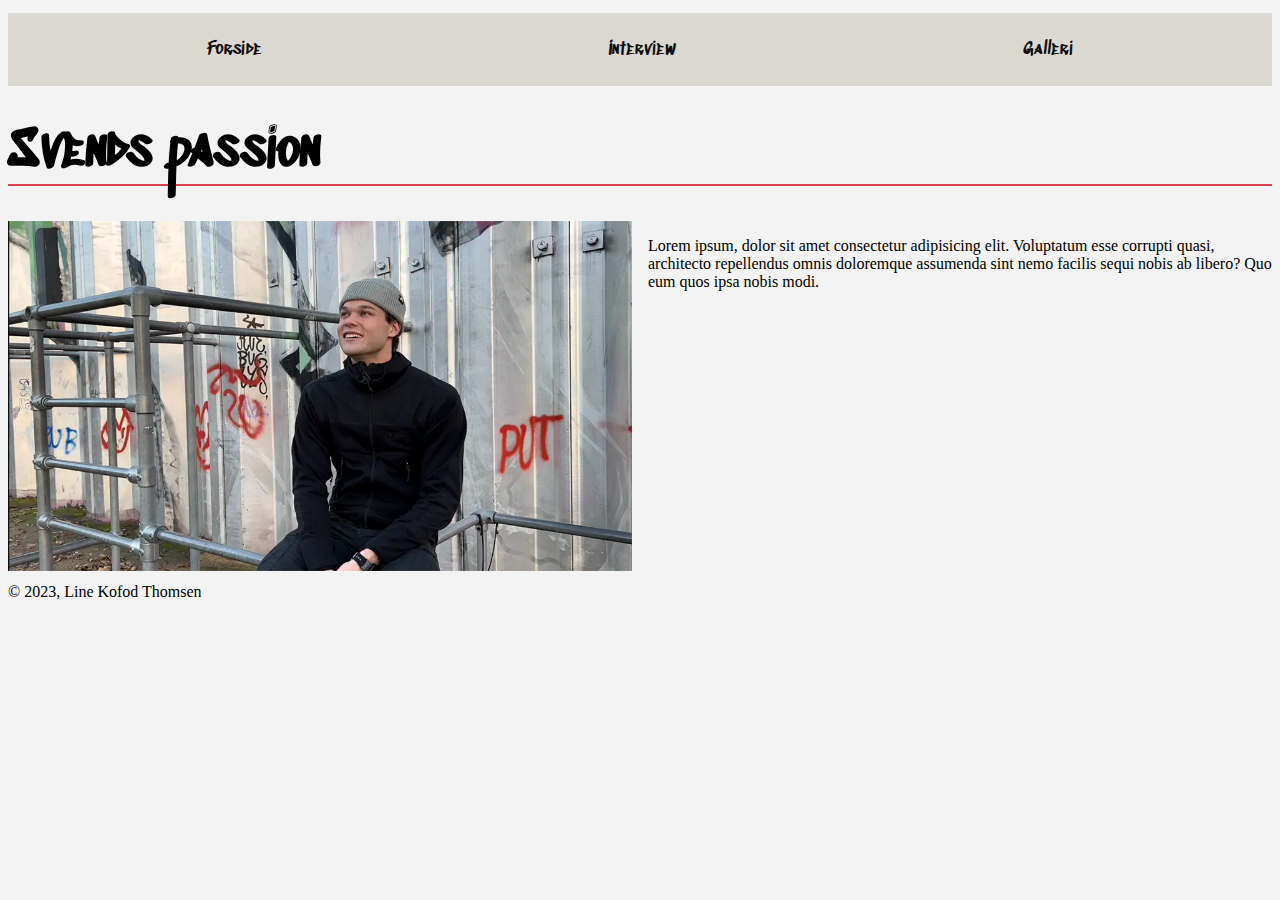
<file: index.html>
<!DOCTYPE html>
<html lang="en">
  <head>
    <meta charset="UTF-8" />
    <meta name="viewport" content="width=device-width, initial-scale=1.0" />
    <link rel="stylesheet" href="style.css" />
    <title>Videosite</title>
  </head>
  <body>
    <header>
      <nav>
        <ul>
          <li>
            <a href="index.html">Forside</a>
          </li>
          <li><a href="interview.html">Interview</a></li>
          <li><a href="galleri.html">Galleri</a></li>
        </ul>
      </nav>
    </header>
    <main>
      <h1>Svends passion</h1>
      <section class="grid_1-1">
        <img src="imgs/svend3.webp" alt="Svend der smiler." />
        <p>
          Lorem ipsum, dolor sit amet consectetur adipisicing elit. Voluptatum
          esse corrupti quasi, architecto repellendus omnis doloremque assumenda
          sint nemo facilis sequi nobis ab libero? Quo eum quos ipsa nobis modi.
        </p>
        <!-- <div class="beige_color"></div> -->
      </section>
    </main>
    <footer>© 2023, Line Kofod Thomsen</footer>
  </body>
</html>
</file>
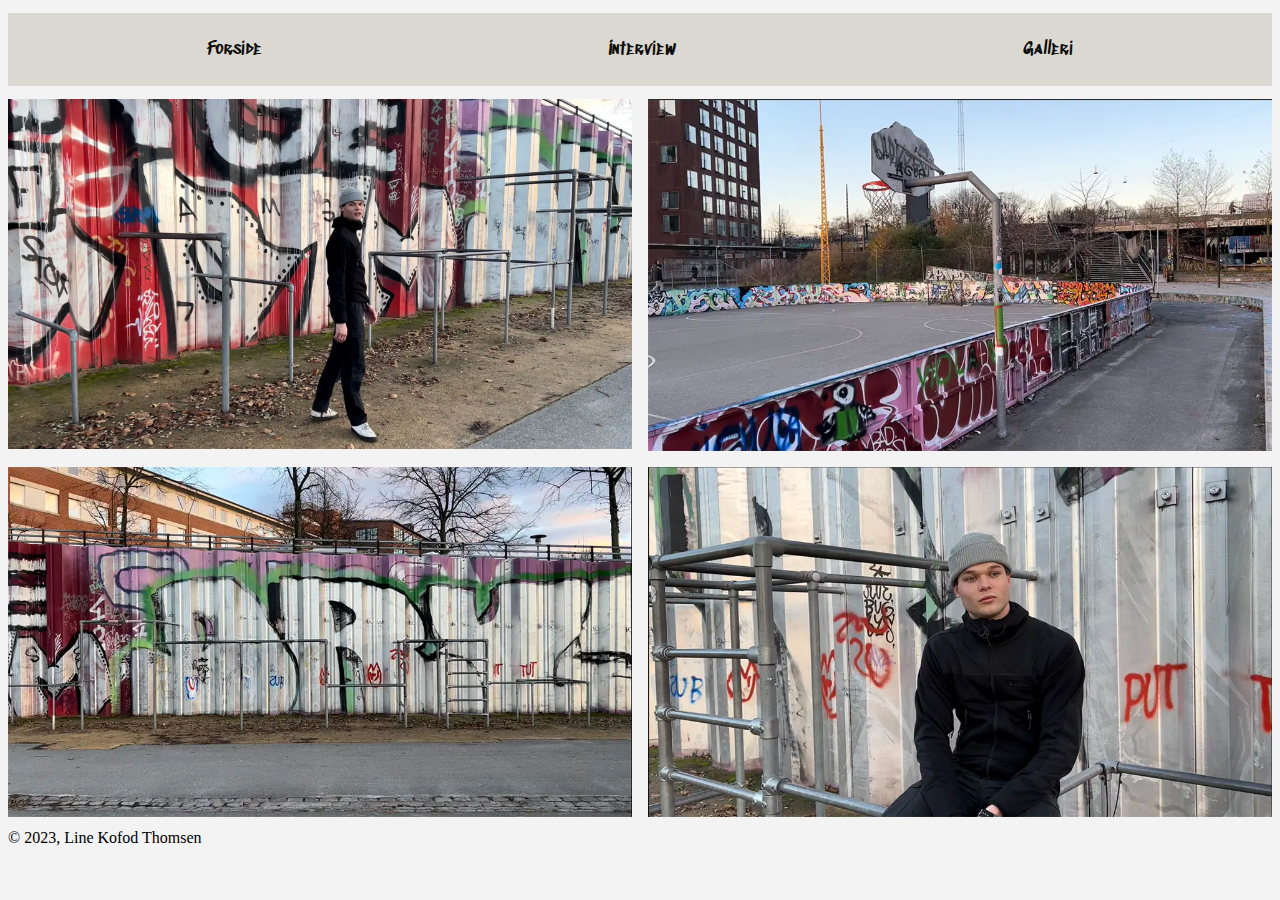
<file: galleri.html>
<!DOCTYPE html>
<html lang="da">
  <head>
    <meta charset="UTF-8" />
    <meta name="viewport" content="width=device-width, initial-scale=1.0" />
    <link rel="stylesheet" href="style.css" />
    <title>Videosite</title>
  </head>
  <body>
    <header>
      <nav>
        <ul>
          <li>
            <a href="index.html">Forside</a>
          </li>
          <li><a href="interview.html">Interview</a></li>
          <li><a href="galleri.html">Galleri</a></li>
        </ul>
      </nav>
    </header>
    <main>
      <section class="grid_1-1">
        <img src="imgs/svend_langtfra.webp" alt="" />
        <img src="imgs/location2.webp" alt="" />
        <img src="imgs/location1.webp" alt="" />
        <img src="imgs/svend1.webp" alt="" />
      </section>
    </main>
    <footer>© 2023, Line Kofod Thomsen</footer>
  </body>
</html>
</file>
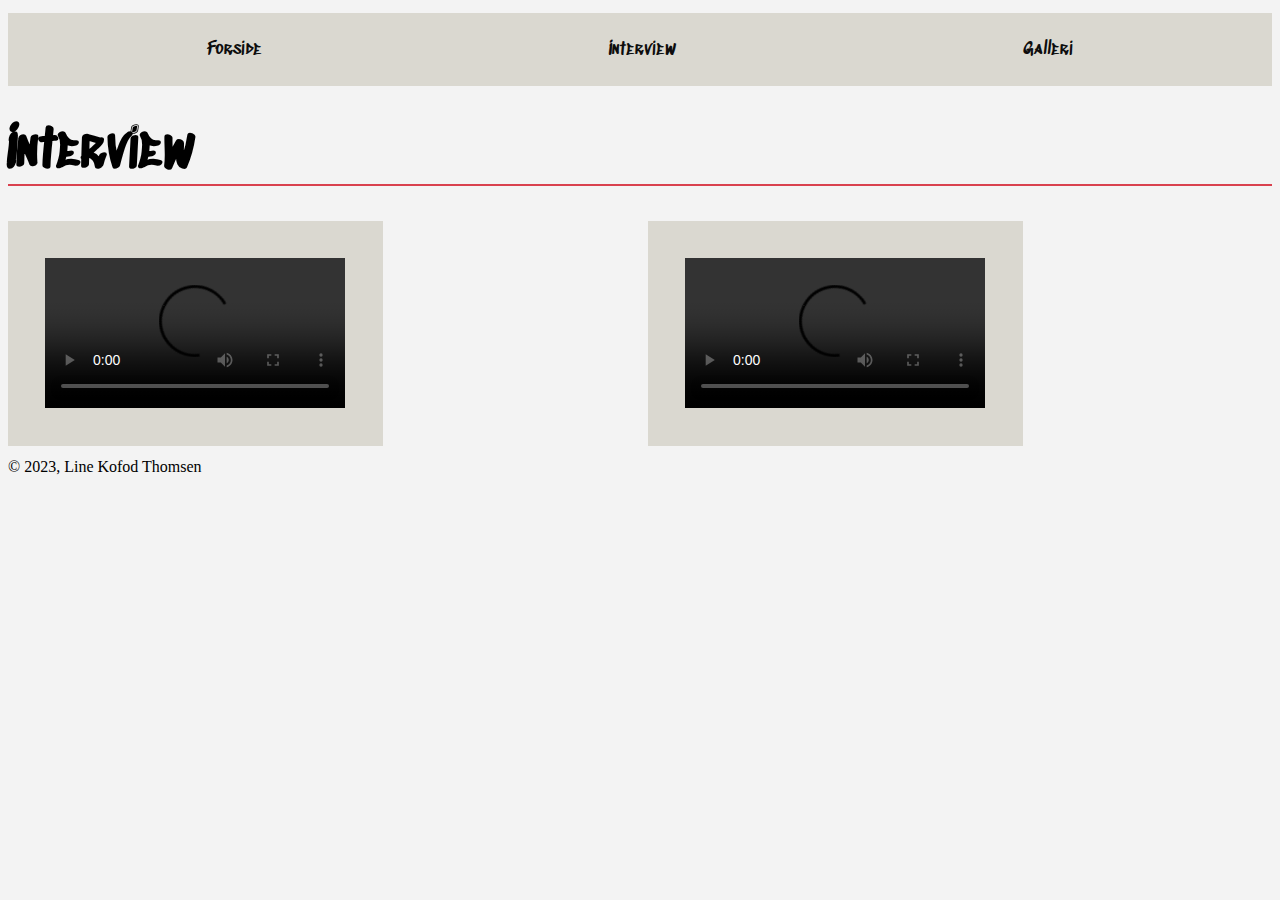
<file: interview.html>
<!DOCTYPE html>
<html lang="en">
  <head>
    <meta charset="UTF-8" />
    <meta name="viewport" content="width=device-width, initial-scale=1.0" />
    <link rel="stylesheet" href="style.css" />
    <title>Videosite</title>
  </head>
  <body>
    <header>
      <nav>
        <ul>
          <li>
            <a href="index.html">Forside</a>
          </li>
          <li><a href="interview.html">Interview</a></li>
          <li><a href="grafik.html">Galleri</a></li>
        </ul>
      </nav>
    </header>
    <main>
      <h1>Interview</h1>
      <section class="grid_1-1">
        <video class="beige_color" src="" controls></video>
        <video class="beige_color" src="" controls></video>
      </section>
    </main>
    <footer>© 2023, Line Kofod Thomsen</footer>
  </body>
</html>
</file>
<file: style.css>
:root {
    --backgroundColor: #F3F3F3;
    --redColor: #D9414E;
    --greyColor: #AEB9BF;
    --beigeColor: #DAD8D0;
    --textColor: #0D0D0D;
}

@font-face {
    font-family: 'Sedgwick Ave Display';
    src: url(fonts/SedgwickAveDisplay-Regular.woff2);
}
@font-face {
    font-family: 'Sedgwick Ave';
    src: url(fonts/SedgwickAve-Regular.woff2);
}

img {
    max-width: 100%;
}

video {
    max-width: 100%;
}

nav ul {
    list-style: none;
    display: flex;
    justify-content: space-around;
    font-family: 'Sedgwick Ave Display';
    font-size: clamp(1rem, 1.4cqw, 1.5rem);
    background-color: var(--beigeColor);
    margin: 1% 0% 1% 0%;
    padding: 2%;
}
nav a {
    text-decoration: none;
    color: var(--textColor);
}
nav a:hover {
    color: var(--redColor);
}

body {
    background-color: var(--backgroundColor);
}

footer {
    /* background-color: var(--beigeColor); */
    margin: 1% 0% 1% 0%;
    /* padding: 10% 0% 2% 2%; */
}

h1 {
    font-family: 'Sedgwick Ave Display';
    font-size: clamp(1.8rem, 4cqw, 5rem);
    border-bottom: 2px solid var(--redColor);
}

p {
    font-family: 'Times New Roman', Times, serif;
}

.beige_color {
    background-color: var(--beigeColor);
    padding: 6% 6% 6% 6%;
}


@media (min-width: 600px) {
    .grid_1-1{
        display: grid;
        grid-template-columns: 1fr 1fr;
        gap: 1em;
    }
}
</file>
